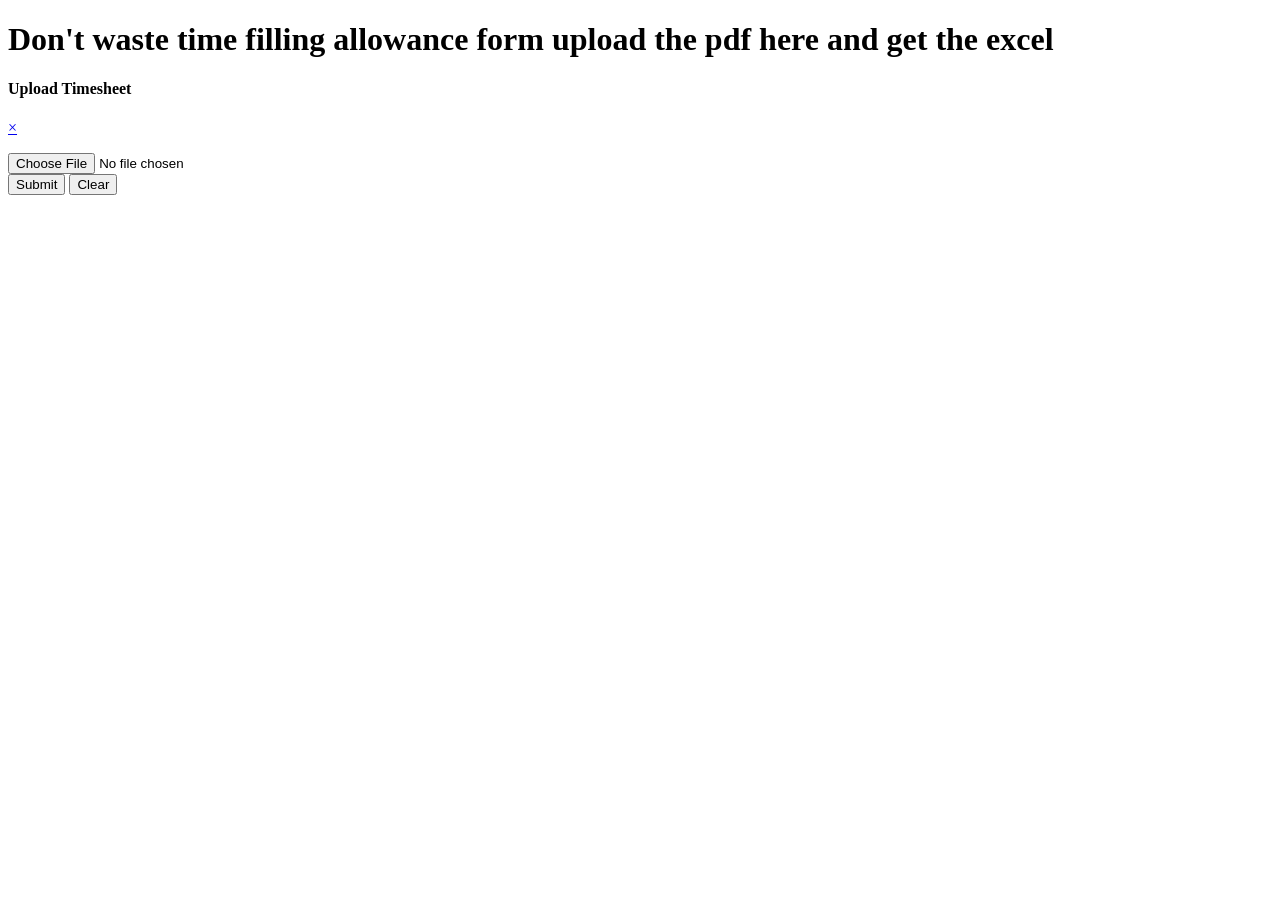
<file: src/main/resources/views/index.html>
<!DOCTYPE html>
<html xmlns:th="http://www.thymeleaf.org"
	xmlns:layout="http://www.thymeleaf.org">

<head th:include="layout/header :: headerFragment">
<title id="pageTitle">Shifty</title>
</head>

<body>

	<!-- Navigation -->
	<div th:include="layout/navigation :: navigationFragment"></div>

	<!-- Page Content -->
	<div class="container">

		<!-- Marketing Icons Section -->
		<div class="row">
			<div class="col-lg-12">
				<h1 class="page-header">Don't waste time filling allowance form upload the pdf here and get the excel</h1>
			</div>
			<div class="col-md-12">
				<div class="panel panel-default">
					<div class="panel-heading">
						<h4>
							<i class="fa fa-fw fa-upload"></i> Upload Timesheet
						</h4>
					</div>
					<div class="panel-body">
						<div class="alert alert-danger fade in" th:if="${error}" role="alert">
								<a href="#" class="close" data-dismiss="alert" aria-label="close">&times;</a>
								<span class="glyphicon glyphicon-exclamation-sign" aria-hidden="true"></span>
								<p th:text="${error}" />
						</div>
						<form th:action="@{/upload}" enctype="multipart/form-data" method="POST" >
							<div class="form-group">
							  <input type="file" class="form-control" id="file" name="file" accept="application/Pdf" required="required" />
							</div>
							<input type="submit" class="btn btn-info btn-lg" value="Submit" />
							<input type="reset" class="btn btn-info btn-lg" value="Clear" />
						</form>
					</div>
				</div>
			</div>
		</div>

		<!-- Footer -->
		<div th:include="layout/footer :: footerFragment"></div>

	</div>
	<!-- /.container -->
</body>

</html>
</file>
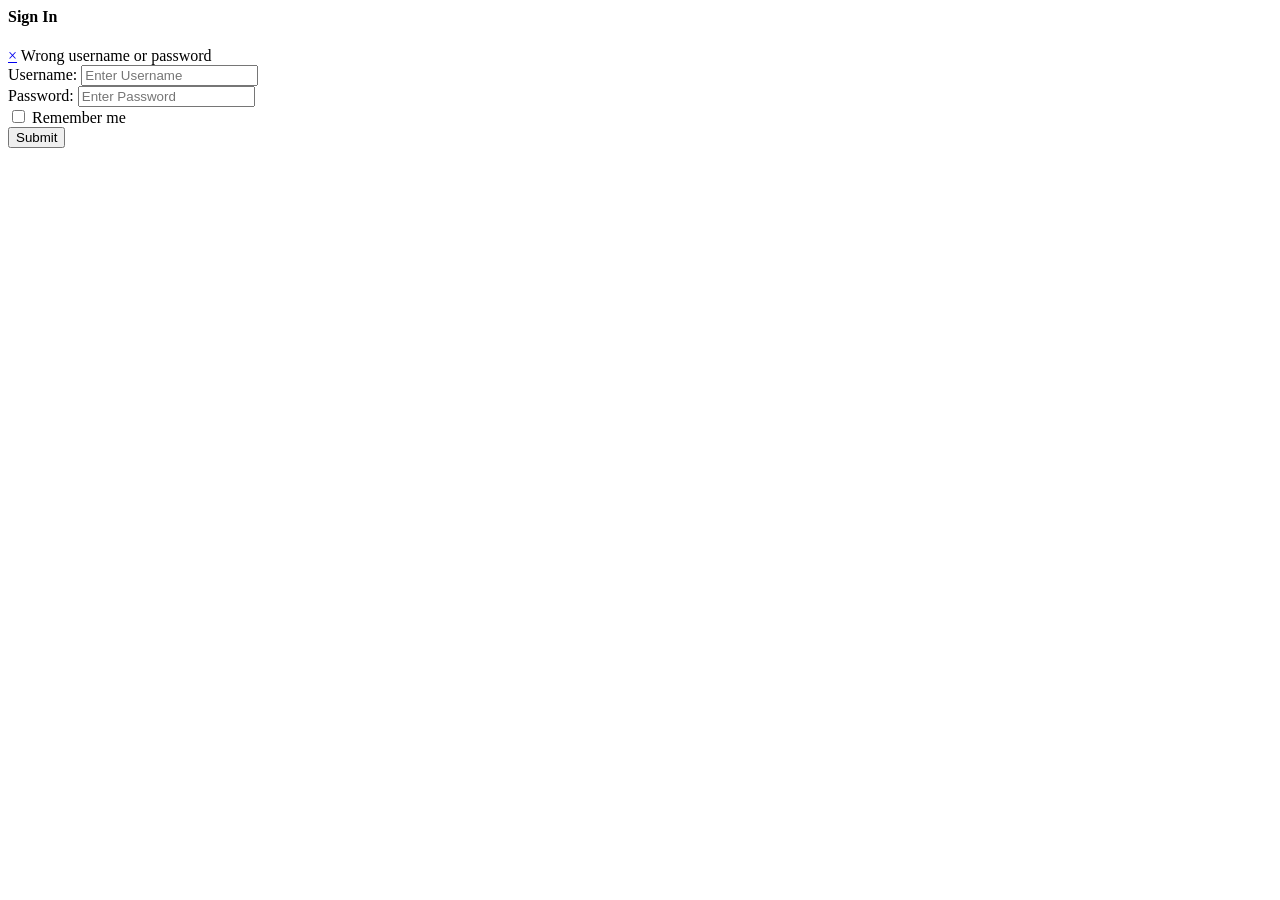
<file: src/main/resources/views/login.html>
<html xmlns:th="http://www.thymeleaf.org" xmlns:layout="http://www.thymeleaf.org" layout:decorator="layout/layout">
	<head>
		<title id="pageTitle">Spring MVC :: Login</title>
	</head>
	<body>
		<div class="container" layout:fragment="content">
			<div class="row top-large-buffer"></div>
			<div class="row">
				<div class="col-md-6 col-md-offset-3">
					<div class="panel panel-default">
						<div class="panel-heading">
							<h4>
								<i class="fa fa-fw fa-users"></i> Sign In
							</h4>
						</div>
						<div class="panel-body">
							<div class="alert alert-danger fade in" th:if="${param.error}" role="alert">
								<a href="#" class="close" data-dismiss="alert" aria-label="close">&times;</a>
								<span class="glyphicon glyphicon-exclamation-sign" aria-hidden="true"></span>
								Wrong username or password
							</div>
							<form role="form" th:action="@{login}" method="POST" id="login" >
							  <div class="form-group">
							    <label for="username">Username:</label>
							    <input type="text" class="form-control" id="username" name="username" required="required" placeholder="Enter Username" />
							  </div>
							  <div class="form-group">
							    <label for="password">Password:</label>
							    <input type="password" class="form-control" id="password" name="password" required="required" placeholder="Enter Password" />
							  </div>
							  <div class="checkbox">
							    <label><input type="checkbox" /> Remember me</label>
							  </div>
							  <button type="submit" class="btn btn-default">Submit</button>
							</form>
						</div>
					</div>
				</div>
			</div>
		</div>
	</body>
</html>
</file>
